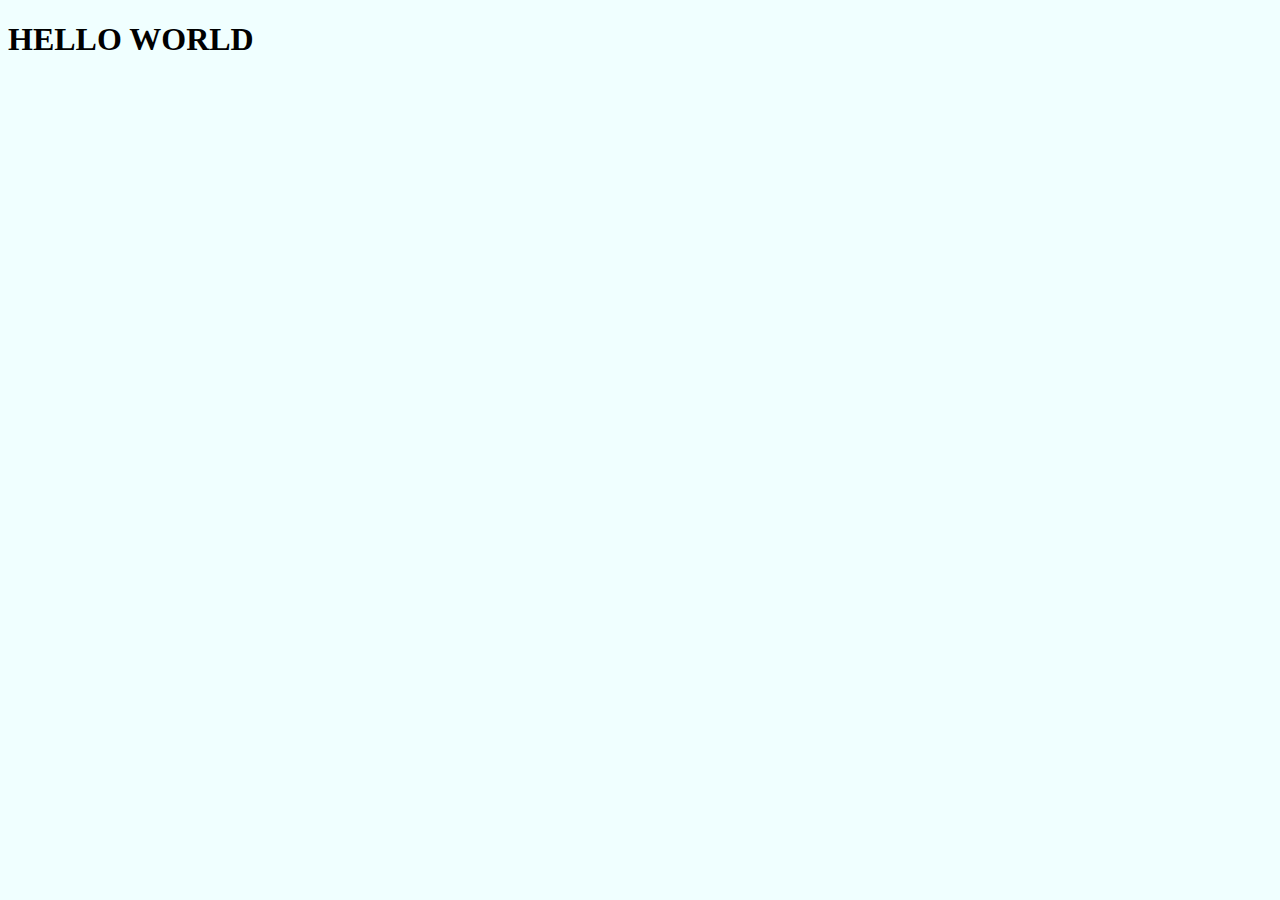
<file: index.html>
<!DOCTYPE html>
<html lang="en">
<head>
    <meta charset="UTF-8">
    <meta http-equiv="X-UA-Compatible" content="IE=edge">
    <meta name="viewport" content="width=device-width, initial-scale=1.0">
    <title>Welcome</title>
    <link rel="stylesheet" href="styles.css">
</head>
<body>
    <h1>HELLO WORLD<h1>
</body>
</html>
</file>
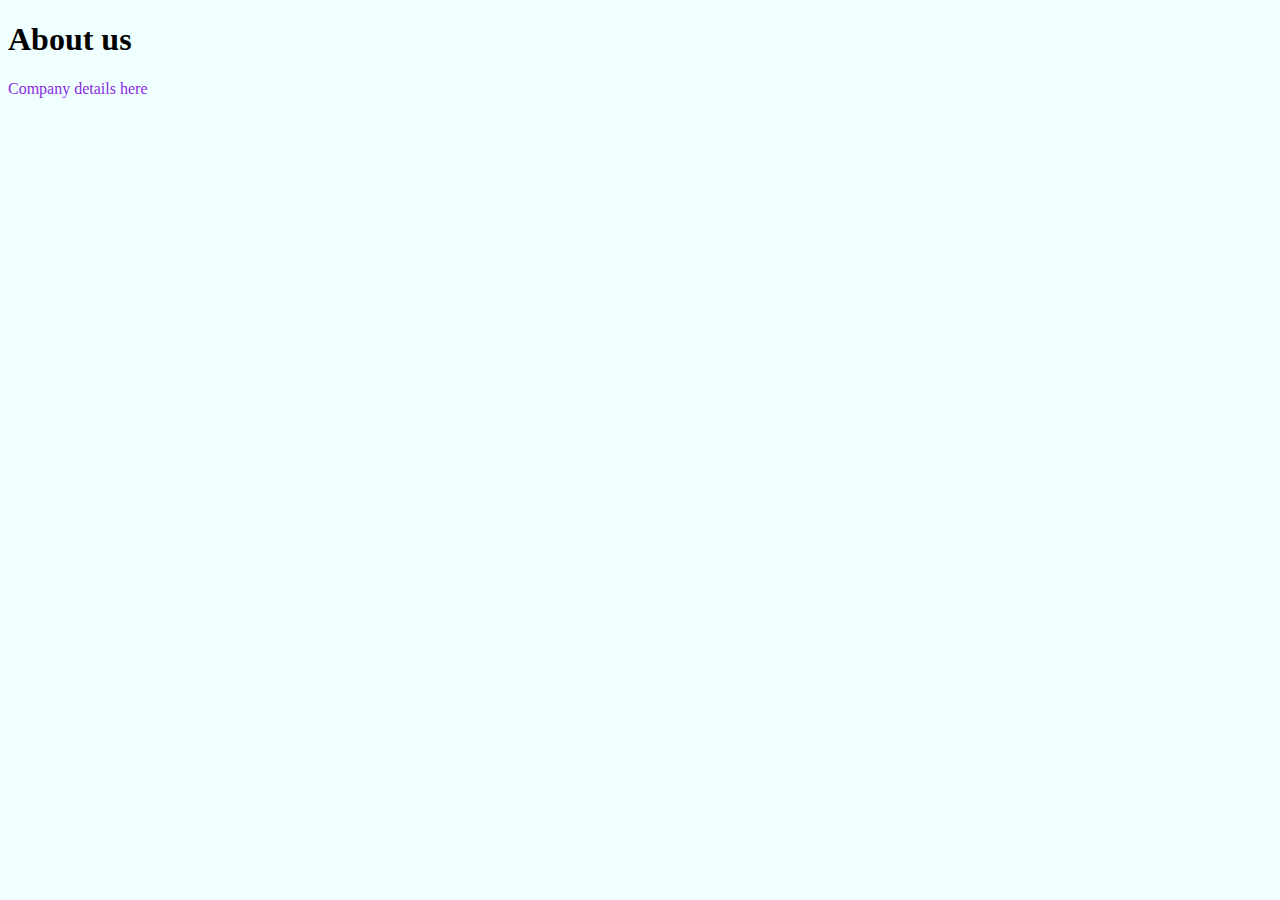
<file: about.html>
<!DOCTYPE html>
<html lang="en">
<head>
    <meta charset="UTF-8">
    <meta http-equiv="X-UA-Compatible" content="IE=edge">
    <meta name="viewport" content="width=device-width, initial-scale=1.0">
    <title>About</title>
    <link rel="stylesheet" href="styles.css">
</head>
<body>
    <h1>About us</h1>
    <p>Company details here</p>
</body>
</html>
</file>
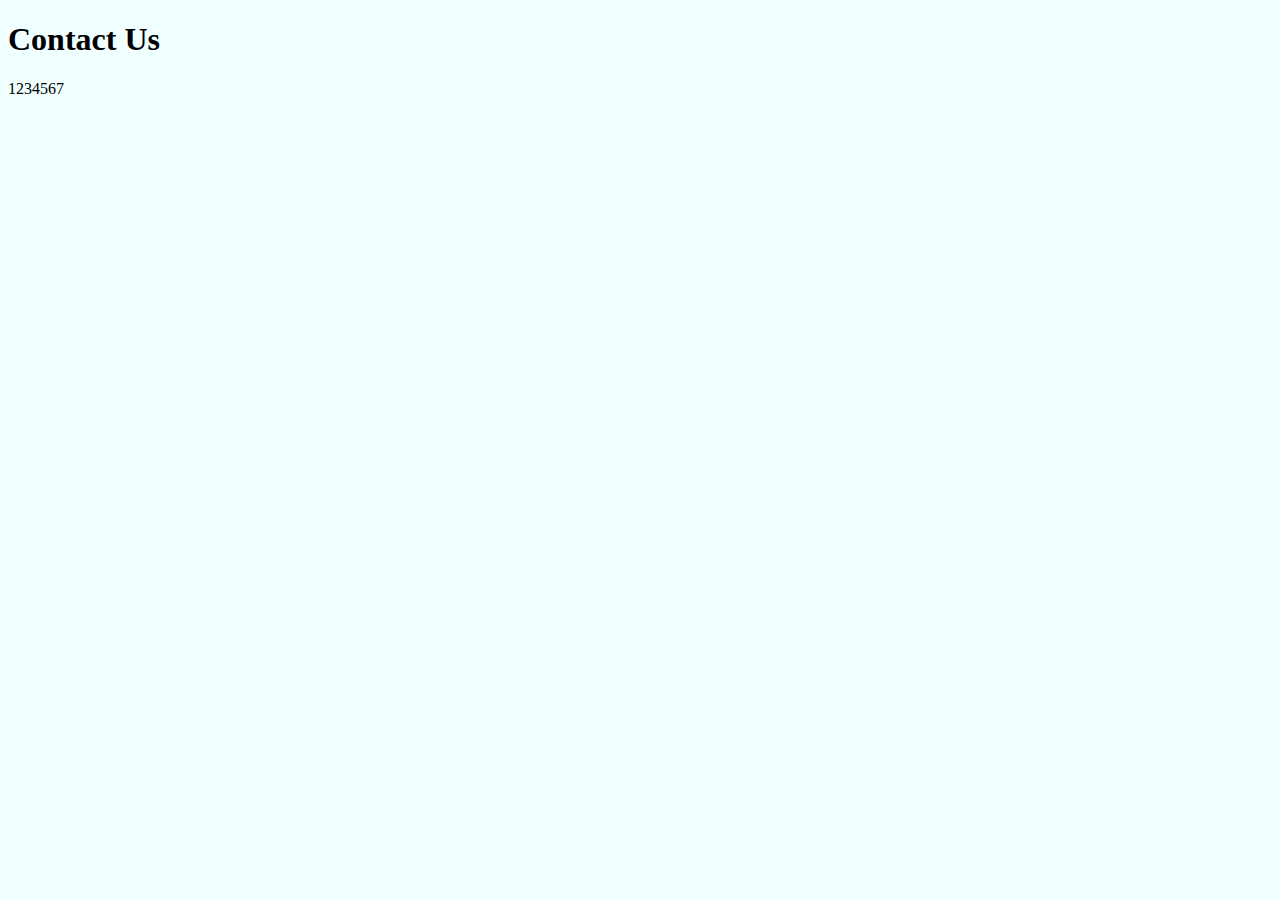
<file: contact.html>
<!DOCTYPE html>
<html lang="en">
<head>
    <meta charset="UTF-8">
    <meta http-equiv="X-UA-Compatible" content="IE=edge">
    <meta name="viewport" content="width=device-width, initial-scale=1.0">
    <title>Contact</title>
    <link rel="stylesheet" href="styles.css">

</head>
<body>
    <h1>Contact Us</h1
        <ul>
            1234567
        </ul>
    
</body>
</html>
</file>
<file: styles.css>
body {
 background-color: azure;   
}
p {
    color: blueviolet;
}
ul {
    background-color: blue;
}
</file>
